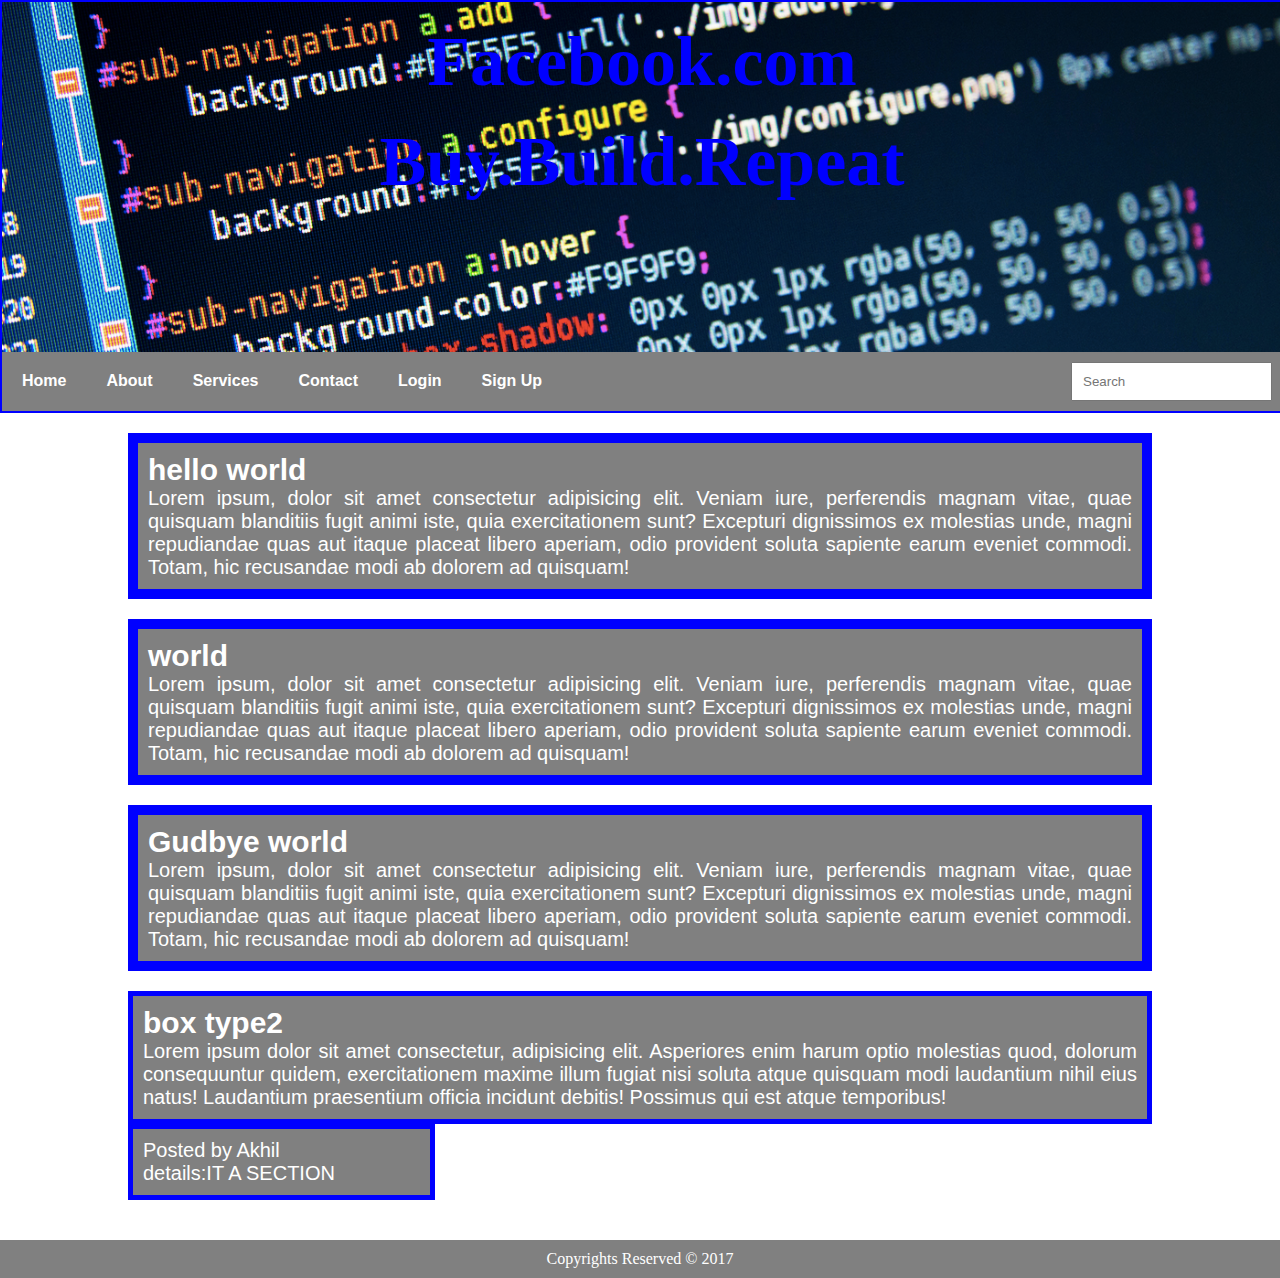
<file: index.html>
<!DOCTYPE html>
<html lang="en">
<head>
    <meta charset="UTF-8">
    <meta name="viewport" content="width=device-width, initial-scale=1.0">
    <meta http-equiv="X-UA-Compatible" content="ie=edge">
    <title>Document</title>
    <link rel="stylesheet" href="style.css">
</head>
<body>
    <header class="main-header">
        <div class="imgg">
            <h1>Facebook.com</h1>
            <h3>Buy.Build.Repeat</h3>
        </div>
        <nav class="navbar">
                     <a href="#">Home</a> 
                     <a href="#">About</a> 
                     <a href="#">Services</a> 
                     <a href="#">Contact</a> 
                     <a href="login.html">Login</a> 
                     <a href="#">Sign Up</a> 
                     <input type="search" id="search" placeholder="Search">
            </nav>
            
    </header>
    <div class="container">
        
        <div class="box-1">
            <h2>hello world</h2>
            <p>Lorem ipsum, dolor sit amet consectetur adipisicing elit. Veniam iure, perferendis magnam vitae, quae quisquam blanditiis fugit animi iste, quia exercitationem sunt? Excepturi dignissimos ex molestias unde, magni repudiandae quas aut itaque placeat libero aperiam, odio provident soluta sapiente earum eveniet commodi. Totam, hic recusandae modi ab dolorem ad quisquam!</p>
        </div>
        <div class="box-1">
            <h2>world</h2>
            <p>Lorem ipsum, dolor sit amet consectetur adipisicing elit. Veniam iure, perferendis magnam vitae, quae quisquam blanditiis fugit animi iste, quia exercitationem sunt? Excepturi dignissimos ex molestias unde, magni repudiandae quas aut itaque placeat libero aperiam, odio provident soluta sapiente earum eveniet commodi. Totam, hic recusandae modi ab dolorem ad quisquam!</p>
        </div>
        <div class="box-1">
            <h2>Gudbye world</h2>
            <p>Lorem ipsum, dolor sit amet consectetur adipisicing elit. Veniam iure, perferendis magnam vitae, quae quisquam blanditiis fugit animi iste, quia exercitationem sunt? Excepturi dignissimos ex molestias unde, magni repudiandae quas aut itaque placeat libero aperiam, odio provident soluta sapiente earum eveniet commodi. Totam, hic recusandae modi ab dolorem ad quisquam!</p>
        </div>
        <div class="box-2">
            <div class="main">
                <h2>box type2</h2>
                <p>Lorem ipsum dolor sit amet consectetur, adipisicing elit. Asperiores enim harum optio molestias quod, dolorum consequuntur quidem, exercitationem maxime illum fugiat nisi soluta atque quisquam modi laudantium nihil eius natus! Laudantium praesentium officia incidunt debitis! Possimus qui est atque temporibus!</p>
            </div>
            <div class="sidebar">
                <p>Posted by Akhil</p>
                <p>details:IT A SECTION</p>
            </div>
        </div>
    </div>

    <footer class="footer">
        <p>Copyrights Reserved &copy; 2017</p>
    </footer>

</body>
</html>
</file>
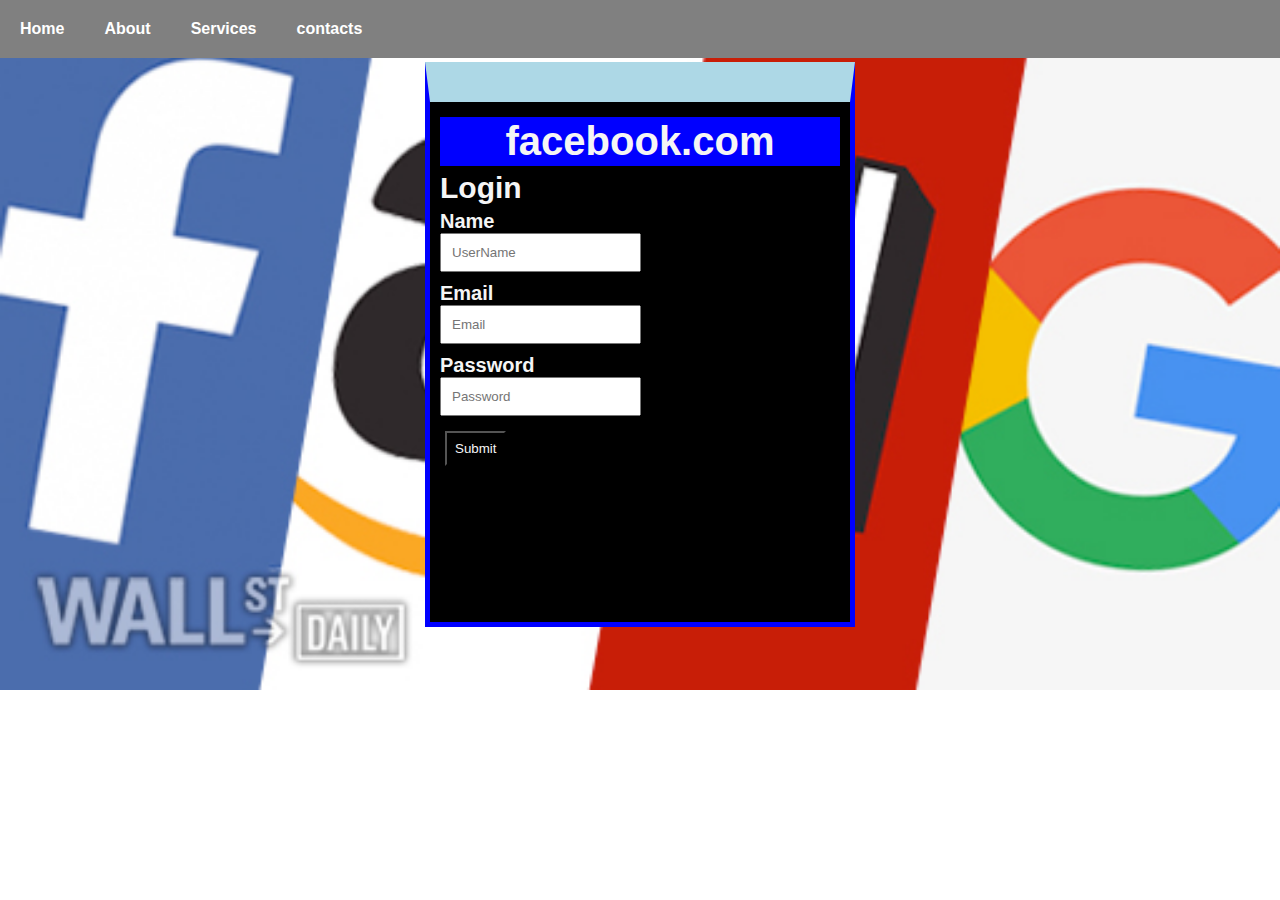
<file: login.html>
<!DOCTYPE html>
<html lang="en">
<head>
    <meta charset="UTF-8">
    <meta name="viewport" content="width=device-width, initial-scale=1.0">
    <meta http-equiv="X-UA-Compatible" content="ie=edge">
    <title>Document</title>
    
</head>
<body class="login">
    <nav class="navbar">
        <a href="index.html">Home</a>
        <a href="index.html">About</a>
        <a href="index.html">Services</a>
        <a href="index.html">contacts</a>
    </nav>
    <form class="form" >
        <h1>facebook.com</h1>
        <h2>Login</h2>
        <label>Name</label>
        <input type="text" id="username" placeholder="UserName" >
        <label>Email</label>
        <input type="email" id="email" placeholder="Email" >
        <label>Password</label>
        <input type="text" id="password" placeholder="Password" >
        <button class="button">Submit</button>
    </form>
    
    <link rel="stylesheet" href="style.css">
</body>
</html>
</file>
<file: style.css>
*{
    margin:0px;
}

.main-header {
margin:0px;
border:2px solid blue;
padding:0px;
width:100%;
overflow: hidden;
display: grid;
}

.imgg{
background: url("./images/thumbnail.jpg") center center / cover no-repeat;
min-height: 350px;
}

.main-header h1,h3 {
    margin:20px;
    text-align: center;
    font-weight:bold;
    font-size:70px;
    color:blue;
    
}


.navbar{
    display:inline-block;
    margin:0px;
    background-color:grey;
    width:100%;
    
}
.navbar input{
    margin:10px;
    padding:10px;
    float:right;
}

.navbar a{
    float:left;
    padding:10px;
    margin:10px;
}
.navbar a{
    text-decoration:none;
    font-weight:bold;
    font-family: Arial, Helvetica, sans-serif;
    background-color:grey;
    color:white;
    padding:10px;
}
.navbar a:hover{    
    background-color:red;
    color:white;
}
.container{
width:80%;
margin:auto;
padding:10px;
}
.box-1{
    border:10px solid blue;
    text-align:justify;
    padding:10px;
    margin-top:10px;
    list-style: height 1.6em;
    font-family:sans-serif;
    font-size:20px;
    background-color:grey;
    color:white;
    margin-bottom:20px;
}
.box-1 h1{
    font-weight: bold;    
}
input{
    display:block;
    margin-bottom:10px;
}
label{
    display:block;
    margin-top:5px;
}
.login{
    background-image:url(./images/fang.jpg);
    background-repeat:no-repeat;
    background-size:cover;
    background-position:center center;
    width:100%;
}
.form{
    font-family:  sans-serif;
    font-weight:bold;
    font-size:20px;
    margin-top:100px;
    border:5px solid blue;
    border-top:40px solid lightblue;
    padding:10px;
    width:400px;
    margin:auto;
    background-color:black;
    color:whitesmoke;
    height:500px;
}
.form input{
    padding:10px;
}
.form h1{
    background-color:blue;
    margin-top:5px;
    padding:2px;
    text-align:center;
    font-family:Arial;
    font-weight:bold;
    color:whitesmoke; 
}
.form h2{
    margin-top:5px;
}
.button{
    margin:5px;
    padding:8px;
    background-color:black;
    color:whitesmoke;
}
.button:hover{
    background-color:red;
    color:whitesmoke;
}

.box-2{
    text-align:justify;
    font-family:sans-serif;
    max-height:500px;
    color:white;
    text-align:justify;
    margin-bottom:30px;
    font-size:20px;
}

.main{
    padding:10px;    
    width:100%;
    box-sizing: border-box;
    display:inline-block;
    border:5px solid blue ;
    background-color:grey;
}

.sidebar{
    padding:10px;
    width:30%;
    box-sizing: border-box;
    display:inline-block;
    border:5px solid blue;
    background-color:grey;
}

.footer{
    padding:10px;
    text-align:center;
    background-color:grey;
    color:white;
}
</file>
